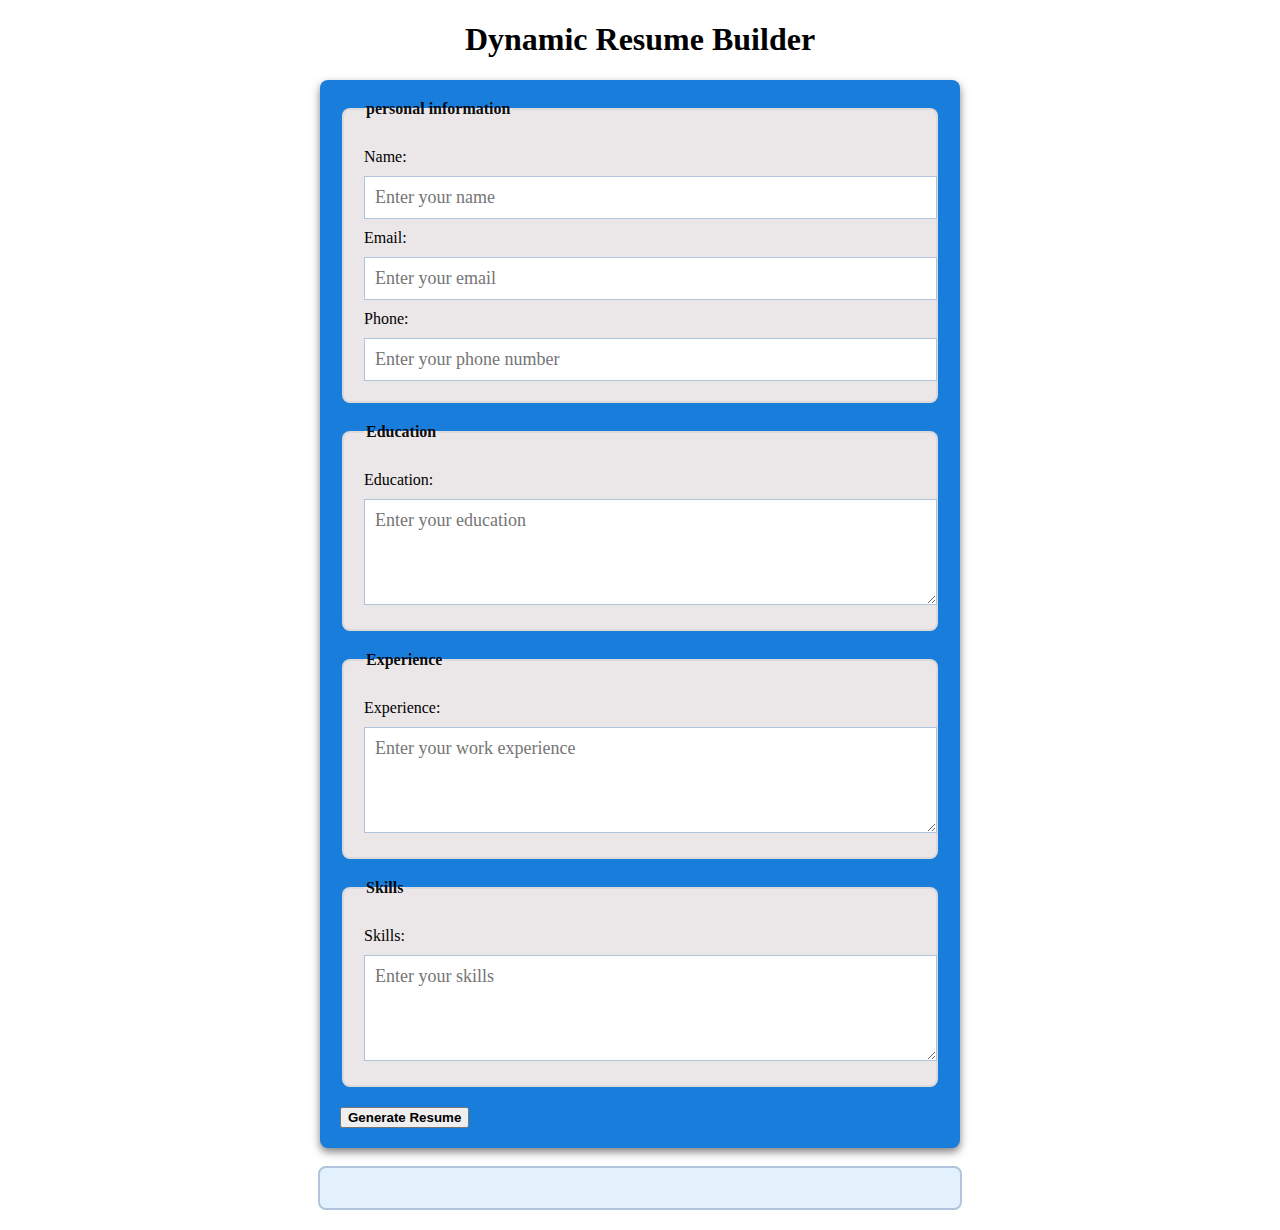
<file: mileston/index.html>
<!DOCTYPE html>
<html lang="en">
<head>
    <meta charset="UTF-8">
    <meta name="viewport" content="width=device-width, initial-scale=1.0">
    <title>Dynamic Resume Builder</title>
    <link rel="stylesheet" href="style.css">
</head>
<body>
    <h1>Dynamic Resume Builder</h1>
    <form id="resume-form">
        <fieldset>
            <legend>personal information</legend>
            <label for="name">Name:</label>
            <input type="text" id="name" placeholder="Enter your name" required>
              
            <label for="email">Email:</label>
            <input type="email" id="email" placeholder="Enter your email" required>

            <label for="phone">Phone:</label>
            <input type="tel" id="phone" placeholder="Enter your phone number" required>
        </fieldset>
        <fieldset>
        <legend>Education</legend>
        <label for="education">Education:</label>
        <textarea id="education" placeholder="Enter your education" rows="4" required></textarea>
    </fieldset>


    <fieldset>
        <legend>Experience</legend>
        <label for="experience">Experience:</label>
        <textarea id="experience" placeholder="Enter your work experience" rows="4" required></textarea>
    </fieldset>

    <fieldset>
        <legend>Skills</legend>
        <label for="skills">Skills:</label>
        <textarea id="skills" placeholder="Enter your skills" rows="4" required></textarea>
    </fieldset>
    <button type="submit"><b>Generate Resume</b></button>
</form>
<br>

<!-- Dynamic Resume -->
 <div id="resume-display">
    <!-- Resume will be generated below -->
 </div>

 <script src="script.js"></script>

</body>
</html>
</file>
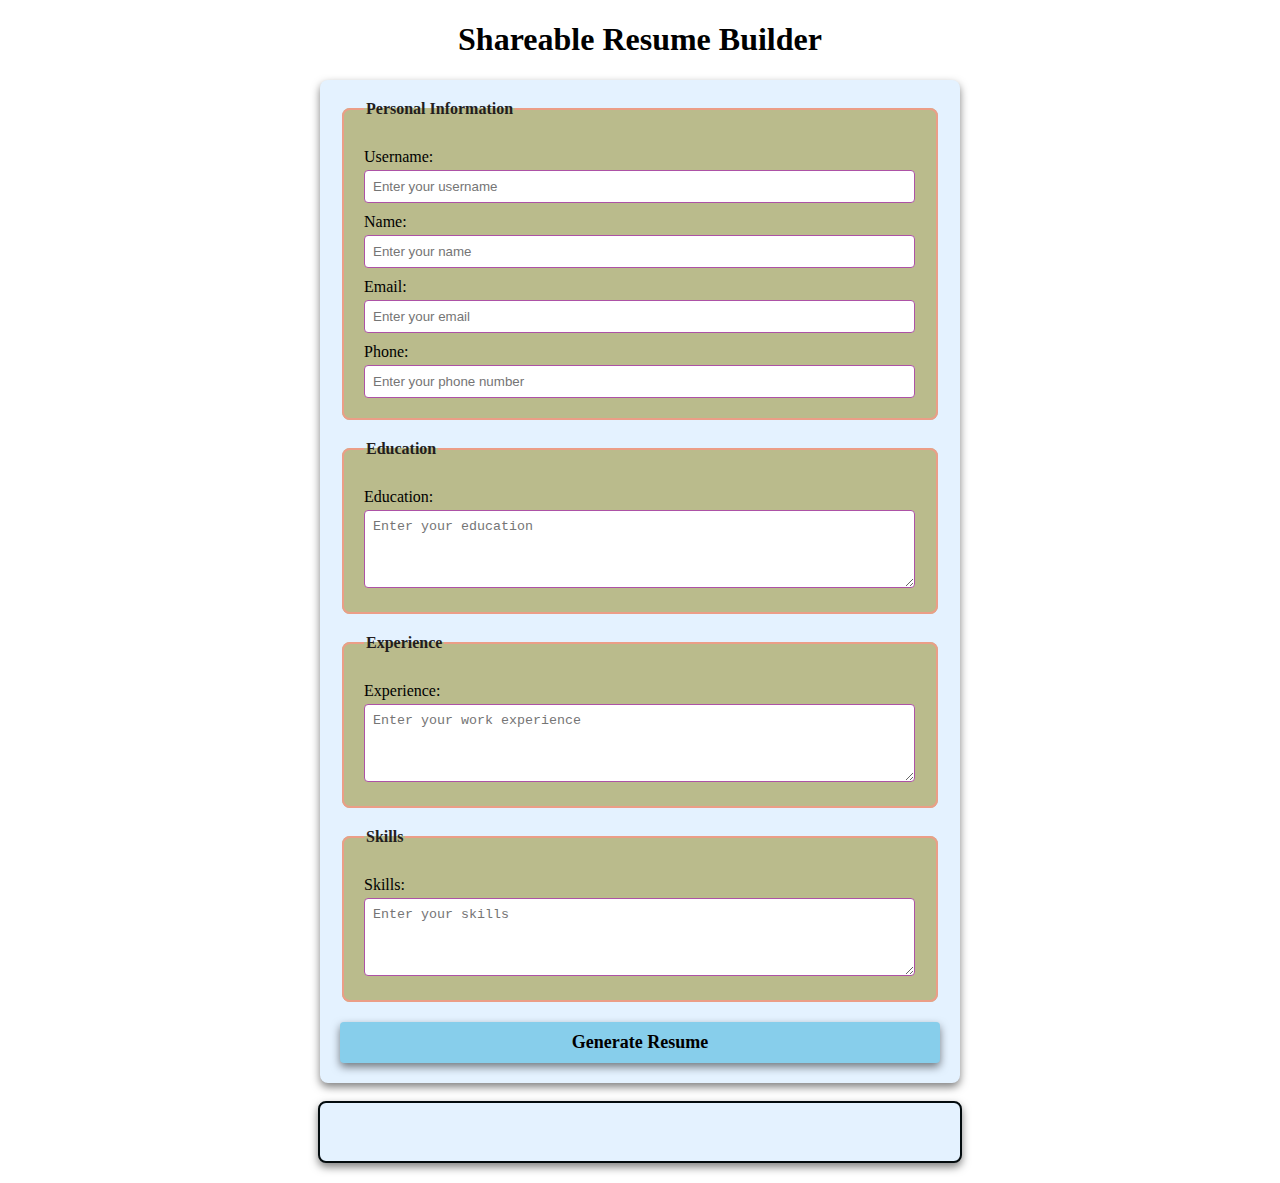
<file: mileston5/index.html>
<!DOCTYPE html>
<html lang="en">
<head>
    <meta charset="UTF-8">
    <meta name="viewport" content="width=device-width, initial-scale=1.0">
    <title>Shareable Resume Builder</title>
    <link rel="stylesheet" href="style.css">
</head>
<body>
    <h1>Shareable Resume Builder</h1>
    <form id="resume-form">
        <fieldset>
            <legend>Personal Information</legend>

            <label for="username">Username:</label>
            <input type="text" id="username" placeholder="Enter your username" required>

            <label for="name">Name:</label>
            <input type="text" id="name" placeholder="Enter your name" required>

            <label for="email">Email:</label>
            <input type="email" id="email" placeholder="Enter your email" required>

            <label for="phone">Phone:</label>
            <input type="tel" id="phone" placeholder="Enter your phone number" required>

        </fieldset>

        <fieldset>
            <legend>Education</legend>
            <label for="education">Education:</label>
            <textarea id="education" placeholder="Enter your education" rows="4" required></textarea>
        </fieldset>

        <fieldset>
            <legend>Experience</legend>
            <label for="experience">Experience:</label>
            <textarea id="experience" placeholder="Enter your work experience" rows="4" required></textarea>
        </fieldset>

        <fieldset>
            <legend>Skills</legend>
            <label for="skills">Skills:</label>
            <textarea id="skills" placeholder="Enter your skills" rows="4" required></textarea>
        </fieldset>

        <button type="submit"><b>Generate Resume</b></button>
    </form>

    <br>

    <!-- Dynamic and Editable Resume -->
     <div id="resume-display" contenteditable="true">
        <!-- Resume will be genrated below -->
     </div>

     <!-- Section for the shareable link and download option -->
      <div id="shareable-link-container" style="display: none;">
        <h2>Shareable Link</h2>
        <p>Here is your unique link to view or edit your resume:</p>
        <a href="#" id="shareable-link" target="_blank"></a>
        <br>
        <button id="download-pdf"><b>Download as PDF</b></button>
      </div>

     <script src="script.js"></script>

</body>
</html>
</file>
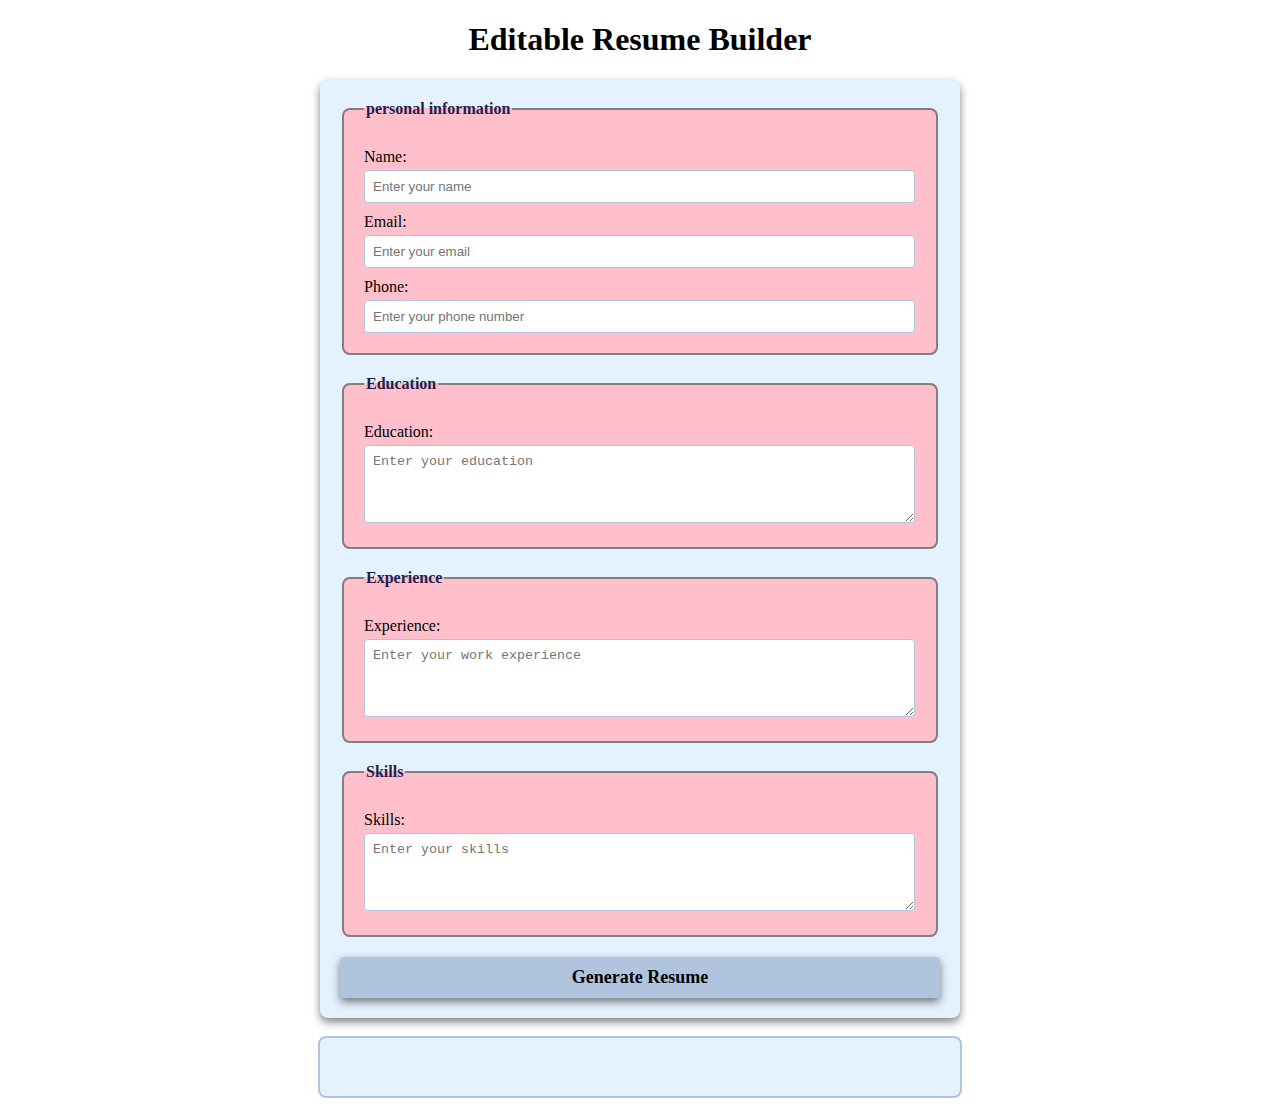
<file: milston-4/index.html>
<!DOCTYPE html>
<html lang="en">
<head>
    <meta charset="UTF-8">
    <meta name="viewport" content="width=device-width, initial-scale=1.0">
    <title>Editable Resume Builder</title>
    <link rel="stylesheet" href="style.css">
</head>
<body>
    <h1>Editable Resume Builder</h1>
    <form id="resume-form">
        <fieldset>
            <legend>personal information</legend>
            <label for="name">Name:</label>
            <input type="text" id="name" placeholder="Enter your name" required>
              
            <label for="email">Email:</label>
            <input type="email" id="email" placeholder="Enter your email" required>

            <label for="phone">Phone:</label>
            <input type="tel" id="phone" placeholder="Enter your phone number" required>
        </fieldset>

        <fieldset>
            <legend>Education</legend>
            <label for="education">Education:</label>
            <textarea id="education" placeholder="Enter your education" rows="4" required></textarea>
        </fieldset>
        <fieldset>
            <legend>Experience</legend>
            <label for="experience">Experience:</label>
            <textarea id="experience" placeholder="Enter your work experience" rows="4" required></textarea>
        </fieldset>

        <fieldset>
            <legend>Skills</legend>
            <label for="skills">Skills:</label>
            <textarea id="skills" placeholder="Enter your skills" rows="4" required></textarea>
        </fieldset>

        <button type="submit"><b>Generate Resume</b></button>
    </form>
    <br>

    <!-- Dynamic and Editable Resume -->
     <div id="resume-display" contenteditable="true">
        <!-- Resume will be generated below -->
     </div>

     <script src="script.js"></script>

</body>
</html>
</file>
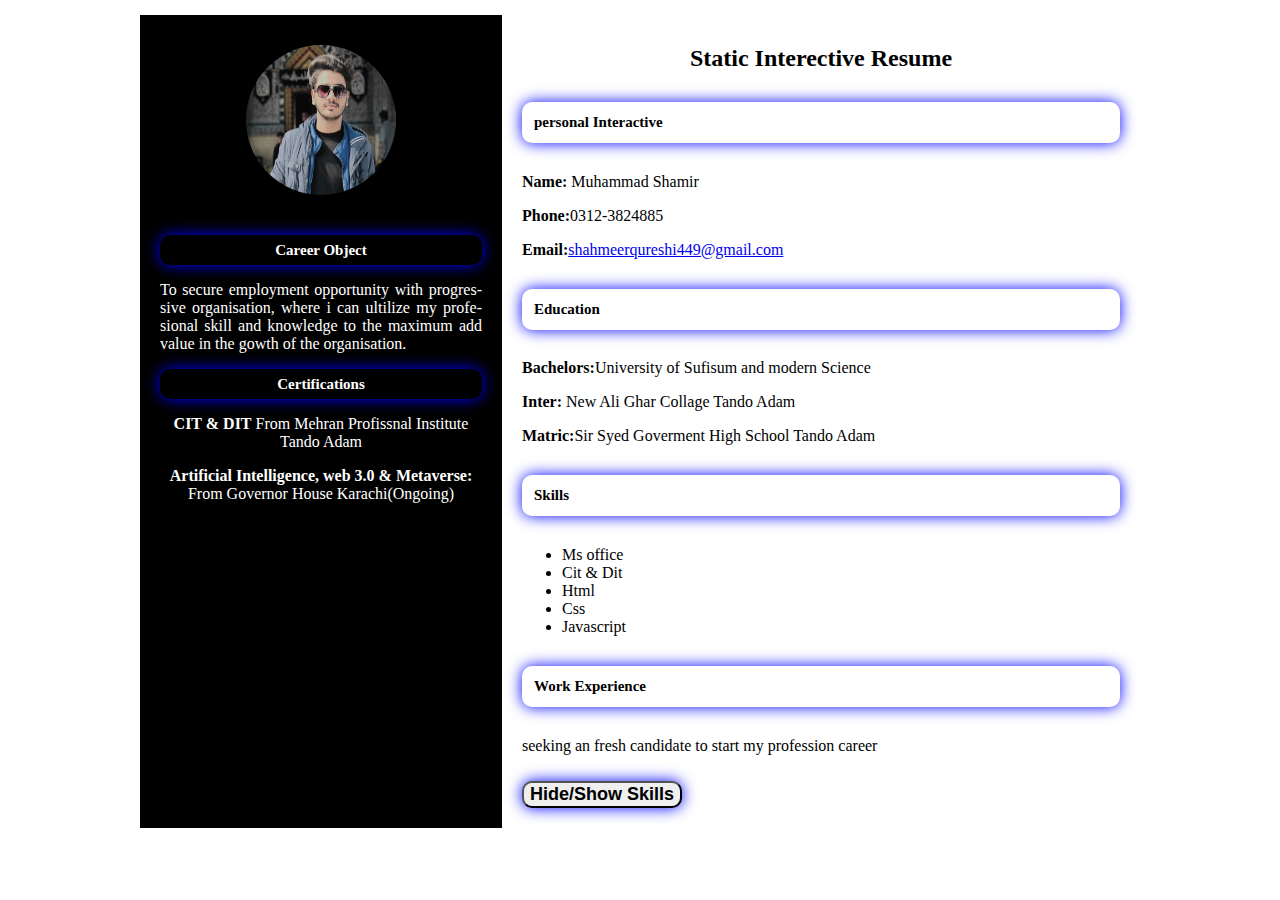
<file: milstone1/index.html>
<!DOCTYPE html>
<html lang="en">
<head>
    <meta charset="UTF-8">
    <meta name="viewport" content="width=device-width, initial-scale=1.0">
    <title>Static Interactive Resume</title>
    <link rel="stylesheet" href="style.css">
</head>
<body>
    <div class="resume-continer">
        <div class="left-section">
            <img src="profil.jpg" alt="profil Picture" class="profil-picture">
            <section id="objective">
                <h3 style="color: white;">   Career Object</h3>
                <p style="text-align: justify;hyphens: auto;" >To secure employment opportunity with progressive organisation,
                    where i can ultilize my profesional skill and knowledge to the maximum
                add value in the gowth of the organisation.   </p>
            </section>

            <section id="Certification ">
                <h3 style="color:white;"> Certifications</h3>
                <p><b>CIT & DIT</b> From Mehran Profissnal Institute Tando Adam</p>
                <p><b>Artificial Intelligence,  web 3.0 & Metaverse: </b>From Governor House Karachi(Ongoing)</p>
            </section>
        </div>

    
               <!--right Section  -->
        <div class="right-section ">
            <h1>Static Interective Resume</h1>
            <section id="personal-info">
                <h3>personal Interactive</h3>
                <p><b>Name:</b> Muhammad Shamir</p>
                <p><b>Phone:</b>0312-3824885</p>
                <p><b>Email:</b><a href="shahmeerqureshi449@gmail.com">shahmeerqureshi449@gmail.com</a></p>

                <!-- Education Section -->
                 <section id="Education"></section>
                <h3>Education</h3>
                <p><b>Bachelors:</b>University of Sufisum and modern Science </p>
                <p><b>Inter:</b> New Ali Ghar Collage Tando Adam </p>
                <p><b>Matric:</b>Sir Syed Goverment  High School Tando Adam </p>
         </section>
            <!-- Skills Section  -->
          <section id="skills">
            <h3>Skills</h3>
            <ul>
            <li>Ms office</li>
            <li>Cit & Dit</li>
            <li>Html </li>
            <li>Css</li>
            <li>Javascript</li>
        </ul>
</section>

            <!-- work Experience Section  -->
             <section id="Work Experience">
                <h3>Work Experience</h3>
             <p>seeking an fresh candidate to start my profession career </p>
     </section>

            <!-- Button to teg skills section -->
             <button id="toggal-skills"><b>Hide/Show Skills</b></button>
          
          
          
        </div>

    </div>
    <script src="script.js"></script>
</body>
</html>
</file>
<file: mileston/style.css>
/* styling form and resume sections */

body {
    font-family: 'Times New Roman', Times, serif;
    margin: 20px;
    padding: 0;
    background-color: white;
}

form {
    margin: auto;
    background-color: rgb(25, 125, 219);
    border-radius: 8px;
    box-shadow: 0 4px 8px rgba(0, 0, 0, 0.5);
    padding: 20px;
    max-width: 600px;
}

h1 {
    text-align: center;
    color: black;
    
}

fieldset {
    border: 2px solid rgba(221, 218, 218, 0.993);
    border-radius: 8px;
    padding: 20px;
    margin-bottom: 20px;
    background-color: rgb(235, 231, 232);
}

legend {
    font-weight: bold;
    text-align: left;
    color: rgba(0, 0, 0, 0.959);
}

label {
    display: block;
    margin-top: 10px;
    color: black;

}

input,textarea {
    margin-top: 4px;
    padding: 8px;
    width: calc(100% - 1px);
    border: 1px solid lightsteelblue;
    border-shadow: 0 4px 8px rgba(0, 0, 0, 0.5);
    margin-top: 10px;
    font-size: 18px;
    font-family: 'Times New Roman', Times, serif;
    padding: 10px;
    cursor: pointer;
}

button :hover {
    color: rgb(214, 95, 16)
}

#resume-display {
    max-width: 600px;
    margin: auto;
    padding: 20px;
    border: 2px solid lightsteelblue;
    border-radius: 8px;
    background-color: rgb(228, 242, 254);
    box-shadow: o 4px 8px rgba(0, 0, 0, 0.5);
  
      outline: none;
}

#resume-display h2 {
    color: black;
}
</file>
<file: mileston5/style.css>
/* Styling form and resume sections */

body {
    font-family: 'Times New Roman', Times, serif;
    margin: 20px;
    padding: 0;
    background-color: white;
}

form {
    margin: auto;
    background-color: rgb(228, 242, 255);
    border-radius: 8px;
    box-shadow: 0 4px 8px rgba(0, 0, 0, 0.5);
    padding: 20px;
    max-width: 600px;
}

h1 {
    text-align: center;
    color: black;
}

fieldset {
    border: 2px solid rgb(235, 158, 135);
    border-radius: 8px;
    padding: 20px;
    margin-bottom: 20px;
    background-color: rgb(186, 187, 140);
}

legend {
    font-weight: bold;
    text-align: left;
    color: rgb(34, 29, 29);
}

label {
    display: block;
    margin-top: 10px;
    color: black;

}

input,textarea {
    margin-top: 4px;
    padding: 8px;
    width: calc(100% - 1px);
    border: 1px solid rgb(173, 82, 166);
    border-radius: 4px;
    box-sizing: border-box;
}

button {
    display: block;
    width: 100%;
    background-color: skyblue;
    color: black;
    border: none;
    border-radius: 4px;
    box-shadow: 0 4px 8px rgba(0, 0, 0, 0.5);
    margin-top: 10px;
    font-size: 18px;
    font-family: 'Times New Roman', Times, serif;
    padding: 10px;
    cursor: pointer;
}

button :hover {
    color: rgb(255, 166, 0);
}

#resume-display {
    max-width: 600px;
    margin: auto;
    padding: 20px;
    border: 2px solid rgb(3, 11, 14);
    border-radius: 8px;
    background-color: rgb(228, 242, 255);
    box-shadow: 0 4px 8px rgba(0, 0, 0, 0.5);
    /*Making the resume editable*/
    outline: none;
}

#resume-display h2 {
    color: black;
}
</file>
<file: milston-4/style.css>
* styling form and resume sections */

body {
    font-family: 'Times New Roman', Times, serif;
    margin: 20px;
    padding: 0;
    background-color: white;
}

form {
    margin: auto;
    background-color: rgb(228, 242, 255);
    border-radius: 8px;
    box-shadow: 0 4px 8px rgba(0, 0, 0, 0.5);
    padding: 20px;
    max-width: 600px;
}

h1 {
    text-align: center;
    color: black;
}


fieldset {
    border: 2px solid grey;
    border-radius: 8px;
    padding: 20px;
    margin-bottom: 20px;
    background-color: pink;
}

legend {
    font-weight: bold;
    text-align: left;
    color: rgb(34, 29, 77);
}

label {
    display: block;
    margin-top: 10px;
    color: black;

}

input,textarea {
    margin-top: 4px;
    padding: 8px;
    width: calc(100% - 1px);
    border: 1px solid lightsteelblue;
    border-radius: 4px;
    box-sizing: border-box;
}

button {
    display: block;
    width: 100%;
    background-color: lightsteelblue;
    color: black;
    border: none;
    border-radius: 4px;
    box-shadow: 0 4px 8px rgba(0, 0, 0, 0.5);
    margin-top: 10px;
    font-size: 18px;
    font-family: 'Times New Roman', Times, serif;
    padding: 10px;
    cursor: pointer;
}

button :hover {
    color: purple
}
#resume-display {
    max-width: 600px;
    margin: auto;
    padding: 20px;
    border: 2px solid lightsteelblue;
    border-radius: 8px;
    background-color: rgb(228, 242, 254);
    box-shadow: o 4px 8px rgba(0, 0, 0, 0.5);
    /* Making the resume editable*/
    outline: none;
}

#resume-display h2 {
    color: black;
}
</file>
<file: milstone1/style.css>
body{
    font-size:'Aril', sans-serif ;
    background-color: white;
    margin: 0%;
    padding: 15px;
}


.resume-continer{
   display: flex;
    background-color: white;
    width: 80%;
    margin: 0 auto;
    border-radius: 10px;
    box-shadow: black;
}

/* left section */
.left-section{
    background-color: black;
    color: white;
    padding: 20px;
    width: 35%;
    text-align: center;
    border-right: 5px red;
}
img {

    border-radius: 50%;
    width: 150px;
    height: 150px;
    margin-top: 10px;
    border-radius: 50%;
    border: 5px rgb(156, 13, 13);
    margin-bottom: 20px;

      }
    h1{
        font-size: 24px;
        margin: 10px;
        margin-bottom: 30px;
        text-align: center;
    }
    h3{
        font-size: 15px;
        padding: 2%;
        margin: 20px 0 10px;
        color: black;
        border-radius: 10px;
        box-shadow: 0 0 15px blue;
        margin-top: 5%;
        margin-bottom: 5%;
    }

    ul{
        margin: 5px 0;
    }
    ul li{
        list-style-type: fill round;
        padding: 10;
       }
       .right-section{
        padding: 20px;
        width: 65%;
       }
       button{
        font-family: Arial, sans-serif;
        border-radius: 10px;
        box-shadow:  0 0 15px blue;
        cursor: pointer;
        margin-top: 10px;
        font-size: 18px;
       }

       button:hover{
        background-color: gray;
       }
</file>
